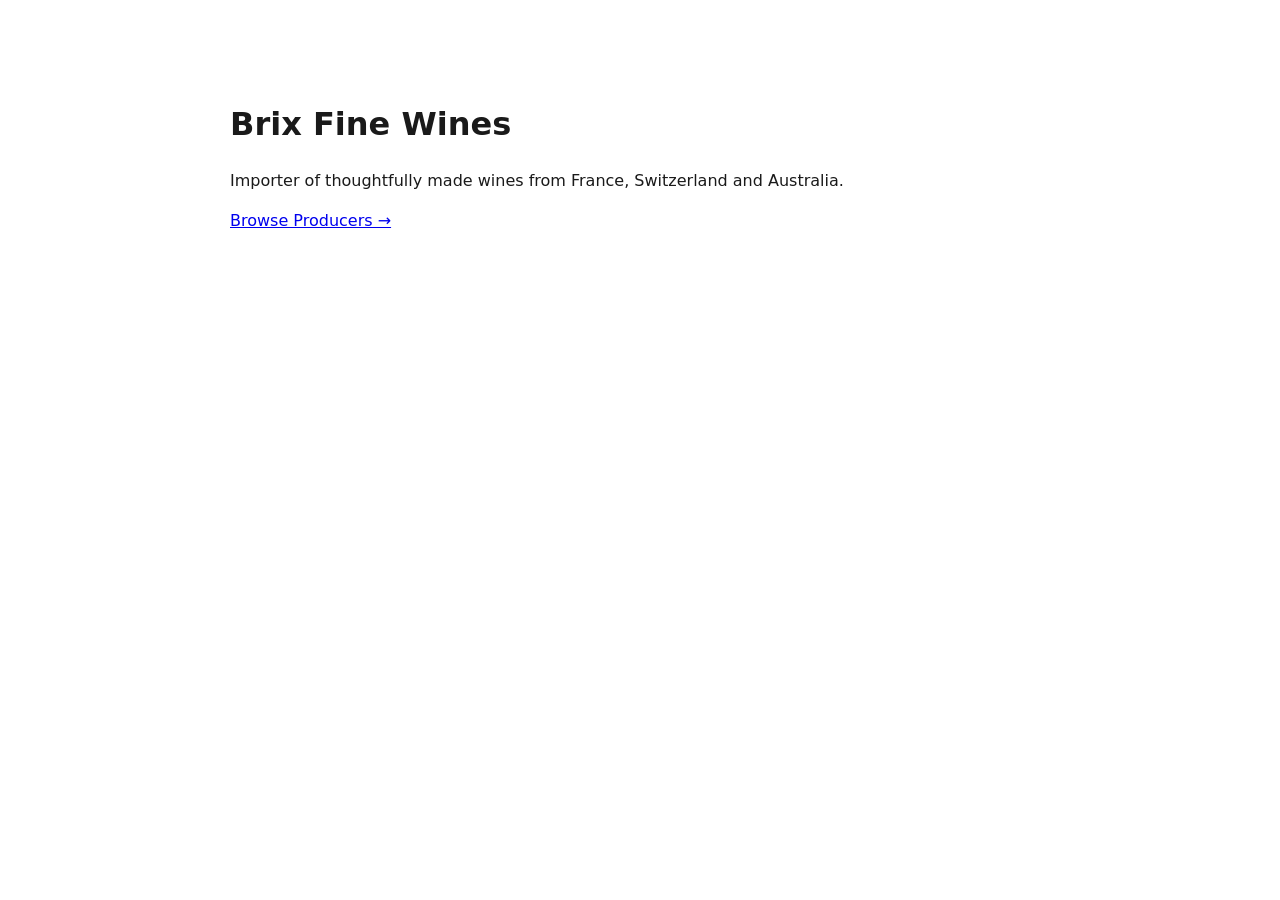
<file: index.html>
<!DOCTYPE html>
<html lang="en">
<head>
    <meta charset="UTF-8">
    <meta name="viewport" content="width=device-width, initial-scale=1.0">
    <title>Brix Fine Wines</title>

    <link rel="stylesheet" href="assets/css/brix.css">
</head>

<body>

<main style="max-width:900px;margin:100px auto;padding:0 40px;">

<h1>Brix Fine Wines</h1>

<p>
Importer of thoughtfully made wines from France, Switzerland and Australia.
</p>

<p>
<a href="producers/">Browse Producers →</a>
</p>

</main>

</body>
</html>
</file>
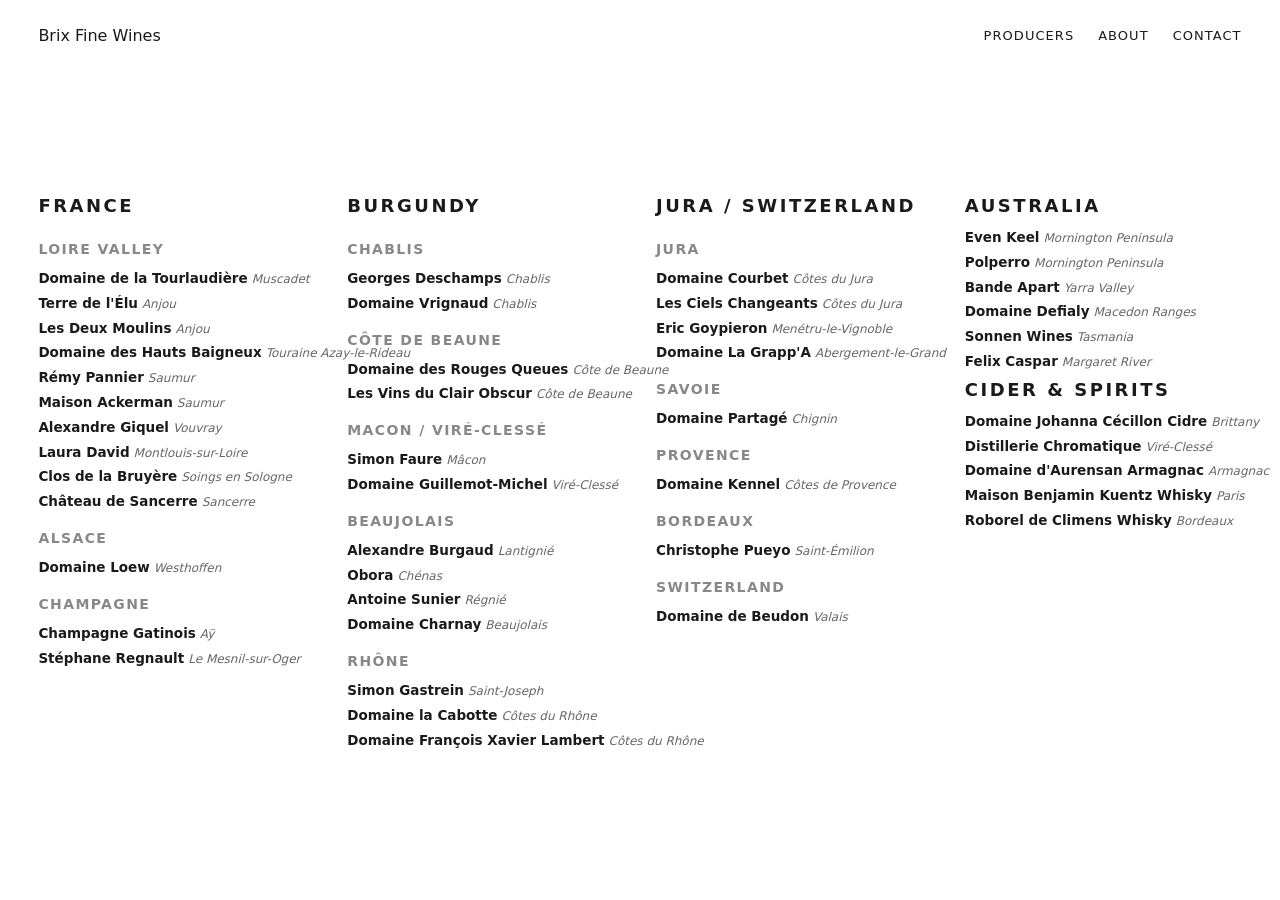
<file: producers/index.html>
<!DOCTYPE html>
<html lang="en">
<head>
  <meta charset="UTF-8">
  <meta name="viewport" content="width=device-width, initial-scale=1.0">
  <title>Producers | Brix Fine Wines</title>

  <link rel="stylesheet" href="../assets/css/brix.css">
</head>

<body>

<header class="brix-header">
  <a href="/brix-fine-wines/producers/index.html">Brix Fine Wines</a>

  <nav>
    <a href="/brix-fine-wines/producers/index.html">Producers</a>
    <a href="#">About</a>
    <a href="#">Contact</a>
  </nav>
</header>

<main class="brix-producers">

  <!-- COLUMN 1 -->
  <div class="brix-col">
    <h2>FRANCE</h2>

    <h3>LOIRE VALLEY</h3>

    <p><a href="./domaine-de-la-tourlaudiere.html"><strong>Domaine de la Tourlaudière</strong></a><em>Muscadet</em></p>
    <p><a href="/producers/terre-de-lelu"><strong>Terre de l'Élu</strong></a><em>Anjou</em></p>
    <p><a href="/producers/les-deux-moulins"><strong>Les Deux Moulins</strong></a><em>Anjou</em></p>
    <p><a href="/producers/domaine-des-hauts-baigneux"><strong>Domaine des Hauts Baigneux</strong></a><em>Touraine Azay-le-Rideau</em></p>
    <p><a href="/producers/remy-pannier"><strong>Rémy Pannier</strong></a><em>Saumur</em></p>
    <p><a href="/producers/maison-ackerman"><strong>Maison Ackerman</strong></a><em>Saumur</em></p>
    <p><a href="/producers/alexandre-giquel"><strong>Alexandre Giquel</strong></a><em>Vouvray</em></p>
    <p><a href="./laura-david.html"><strong>Laura David</strong></a><em>Montlouis-sur-Loire</em></p>
    <p><a href="/producers/clos-de-la-bruyere"><strong>Clos de la Bruyère</strong></a><em>Soings en Sologne</em></p>
    <p><a href="/producers/chateau-de-sancerre"><strong>Château de Sancerre</strong></a><em>Sancerre</em></p>

    <h3>ALSACE</h3>
    <p><a href="/producers/domaine-loew"><strong>Domaine Loew</strong></a><em>Westhoffen</em></p>

    <h3>CHAMPAGNE</h3>
    <p><a href="/producers/champagne-gatinois"><strong>Champagne Gatinois</strong></a><em>Aÿ</em></p>
    <p><a href="/producers/stephane-regnault"><strong>Stéphane Regnault</strong></a><em>Le Mesnil-sur-Oger</em></p>
  </div>

  <!-- COLUMN 2 -->
  <div class="brix-col">

    <h2>BURGUNDY</h2>

    <h3>CHABLIS</h3>
    <p><a href="/producers/georges-deschamps"><strong>Georges Deschamps</strong></a><em>Chablis</em></p>
    <p><a href="/producers/domaine-vrignaud"><strong>Domaine Vrignaud</strong></a><em>Chablis</em></p>

    <h3>CÔTE DE BEAUNE</h3>
    <p><a href="/producers/domaine-des-rouges-queues"><strong>Domaine des Rouges Queues</strong></a><em>Côte de Beaune</em></p>
    <p><a href="/producers/les-vins-du-clair-obscur"><strong>Les Vins du Clair Obscur</strong></a><em>Côte de Beaune</em></p>

    <h3>MACON / VIRÉ-CLESSÉ</h3>
    <p><a href="/producers/simon-faure"><strong>Simon Faure</strong></a><em>Mâcon</em></p>
    <p><a href="/producers/domaine-guillemot-michel"><strong>Domaine Guillemot-Michel</strong></a><em>Viré-Clessé</em></p>

    <h3>BEAUJOLAIS</h3>
    <p><a href="/producers/alexandre-burgaud"><strong>Alexandre Burgaud</strong></a><em>Lantignié</em></p>
    <p><a href="/producers/obora"><strong>Obora</strong></a><em>Chénas</em></p>
    <p><a href="/producers/antoine-sunier"><strong>Antoine Sunier</strong></a><em>Régnié</em></p>
    <p><a href="/producers/domaine-charnay"><strong>Domaine Charnay</strong></a><em>Beaujolais</em></p>

    <h3>RHÔNE</h3>
    <p><a href="/producers/simon-gastrein"><strong>Simon Gastrein</strong></a><em>Saint-Joseph</em></p>
    <p><a href="/producers/domaine-la-cabotte"><strong>Domaine la Cabotte</strong></a><em>Côtes du Rhône</em></p>
    <p><a href="/producers/domaine-francois-xavier-lambert"><strong>Domaine François Xavier Lambert</strong></a><em>Côtes du Rhône</em></p>

  </div>

  <!-- COLUMN 3 -->
  <div class="brix-col">

    <h2>JURA / SWITZERLAND</h2>

    <h3>JURA</h3>
    <p><a href="/producers/domaine-courbet"><strong>Domaine Courbet</strong></a><em>Côtes du Jura</em></p>
    <p><a href="/producers/les-ciels-changeants"><strong>Les Ciels Changeants</strong></a><em>Côtes du Jura</em></p>
    <p><a href="/producers/eric-goypieron"><strong>Eric Goypieron</strong></a><em>Menétru-le-Vignoble</em></p>
    <p><a href="/producers/domaine-la-grappa"><strong>Domaine La Grapp'A</strong></a><em>Abergement-le-Grand</em></p>

    <h3>SAVOIE</h3>
    <p><a href="/producers/domaine-partage"><strong>Domaine Partagé</strong></a><em>Chignin</em></p>

    <h3>PROVENCE</h3>
    <p><a href="/producers/domaine-kennel"><strong>Domaine Kennel</strong></a><em>Côtes de Provence</em></p>

    <h3>BORDEAUX</h3>
    <p><a href="/producers/christophe-pueyo"><strong>Christophe Pueyo</strong></a><em>Saint-Émilion</em></p>

    <h3>SWITZERLAND</h3>
    <p><a href="/producers/domaine-de-beudon"><strong>Domaine de Beudon</strong></a><em>Valais</em></p>

  </div>

  <!-- COLUMN 4 -->
  <div class="brix-col">

    <h2>AUSTRALIA</h2>

    <p><a href="/producers/even-keel"><strong>Even Keel</strong></a><em>Mornington Peninsula</em></p>
    <p><a href="/producers/polperro"><strong>Polperro</strong></a><em>Mornington Peninsula</em></p>
    <p><a href="/producers/bande-apart"><strong>Bande Apart</strong></a><em>Yarra Valley</em></p>
    <p><a href="/producers/domaine-defialy"><strong>Domaine Defialy</strong></a><em>Macedon Ranges</em></p>
    <p><a href="/producers/sonnen-wines"><strong>Sonnen Wines</strong></a><em>Tasmania</em></p>
    <p><a href="/producers/felix-caspar"><strong>Felix Caspar</strong></a><em>Margaret River</em></p>

    <h2>CIDER & SPIRITS</h2>

    <p><a href="/producers/domaine-johanna-cecillon-cidre"><strong>Domaine Johanna Cécillon Cidre</strong></a><em>Brittany</em></p>
    <p><a href="/producers/distillerie-chromatique"><strong>Distillerie Chromatique</strong></a><em>Viré-Clessé</em></p>
    <p><a href="/producers/domaine-daurensan-armagnac"><strong>Domaine d'Aurensan Armagnac</strong></a><em>Armagnac</em></p>
    <p><a href="/producers/maison-benjamin-kuentz-whisky"><strong>Maison Benjamin Kuentz Whisky</strong></a><em>Paris</em></p>
    <p><a href="/producers/roborel-de-climens-whisky"><strong>Roborel de Climens Whisky</strong></a><em>Bordeaux</em></p>

  </div>

</main>

</body>
</html>
</file>
<file: assets/css/brix.css>
/* =========================================================
   BRIX FINE WINES — DESIGN SYSTEM v4 (PRODUCTION FINAL)
   Editorial wine importer stylesheet
   Structure: tokens → reset → accessibility → index →
   producer page (hero, meta, terroir, copy, wines) → responsive
   ========================================================= */

/* =========================
   ROOT TOKENS
   ========================= */

:root {
  /* spacing scale */
  --space-1: 4px;
  --space-2: 8px;
  --space-3: 12px;
  --space-4: 16px;
  --space-5: 20px;
  --space-6: 24px;
  --space-8: 32px;
  --space-10: 40px;
  --space-12: 48px;
  --space-16: 64px;
  --space-20: 80px;

  /* layout tokens */
  --space-page-top: 120px;
  --content-width: 1100px;

  /* typography */
  --fs-display: clamp(42px, 5vw, 72px);
  --fs-h2: 18px;
  --fs-h3: 14px;
  --fs-body: 13.5px;
  --fs-meta: 13px;
  --fs-small: 12px;

  /* semantic colour system */
  --c-text: #1a1a1a;
  --c-text-secondary: #666;
  --c-text-tertiary: #888;
  --c-text-disabled: #b3b3b3;

  --c-border: #e0e0e0;
  --c-bg-soft: #f7f6f4;
}

/* =========================
   GLOBAL RESET
   ========================= */

html,
body {
  margin: 0;
  padding: 0;
  color: var(--c-text);
  font-family: system-ui, -apple-system, sans-serif;
  line-height: 1.5;
}

*,
*::before,
*::after {
  box-sizing: border-box;
}
.brix-header {
  display: flex;
  justify-content: space-between;
  align-items: center;
  padding: var(--space-6) 3vw;
  max-width: 1400px;
  margin: 0 auto;
}

.brix-header a {
  text-decoration: none;
  color: var(--c-text);
}

.brix-header nav {
  display: flex;
  gap: var(--space-6);
}

.brix-header nav a {
  font-size: var(--fs-meta);
  letter-spacing: 0.08em;
  text-transform: uppercase;
}

.brix-header nav a:hover {
  color: var(--c-text-secondary);
}


/* =========================
   ACCESSIBILITY
   Keyboard-focus visibility for all interactive elements.
   Mouse/touch interaction is unaffected (focus-visible only).
   ========================= */

a:focus-visible {
  outline: 2px solid var(--c-text);
  outline-offset: 2px;
}

/* =========================================================
   INDEX PAGE — PRODUCERS GRID
   Scales automatically as producers are added: grid rows
   flow naturally, row-gap keeps spacing consistent at any count.
   ========================================================= */

.brix-producers {
  display: grid;
  grid-template-columns: repeat(4, minmax(170px, max-content));
  column-gap: 2rem;
  row-gap: var(--space-8);
  width: 100%;
  max-width: 1400px;
  margin: 0 auto;
  justify-content: center;
  padding: var(--space-page-top) 3vw var(--space-10);

  position: relative; /* keep overlay here */
}

.brix-col {
  display: flex;
  flex-direction: column;
}

.brix-country-heading {
  margin-top: var(--space-8);
}

.brix-producers p,
.brix-producers a {
  white-space: nowrap;
  margin: 0 0 var(--space-1) 0;
  padding: 0;
  line-height: 1.3;
  color: inherit;
  text-decoration: none;
}

.brix-producers a:hover {
  color: var(--c-text-secondary);
}

.brix-producers h2 {
  margin: 0 0 var(--space-2);
  font-size: var(--fs-h2);
  letter-spacing: 0.14em;
  text-transform: uppercase;
}

.brix-producers h3 {
  margin: var(--space-3) 0 var(--space-2);
  font-size: var(--fs-h3);
  letter-spacing: 0.1em;
  text-transform: uppercase;
  color: var(--c-text-tertiary);
}

.brix-region-placeholder {
  visibility: hidden;
}

.brix-producers strong {
  font-size: var(--fs-body);
  font-weight: 700;
}

.brix-producers em {
  margin-left: var(--space-1);
  font-size: var(--fs-small);
  font-style: italic;
  color: var(--c-text-secondary);
}

.brix-spacer {
  visibility: hidden;
  height: var(--space-8); /* adjust this value to taste */
}

/* =========================================================
   PRODUCER PAGE — CORE WRAPPER
   ========================================================= */

.brix-producer {
  max-width: var(--content-width);
  margin: 0 auto;
  padding: var(--space-16) var(--space-6);
  text-align: left;
}

/* =========================================================
   HERO
   ========================================================= */

.brix-hero {
  display: grid;
  grid-template-columns: 1fr 1fr;
  gap: var(--space-20);
  align-items: start;
  margin-bottom: var(--space-10);
}

.brix-hero-image img {
  display: block;
  max-width: 100%;
  height: auto;
}

.brix-info-panel h1 {
  font-size: var(--fs-display);
  margin: 0 0 var(--space-3);
}

/* =========================================================
   META BLOCK
   ========================================================= */

.brix-meta {
  margin-top: var(--space-5);
}

.brix-meta-row {
  display: flex;
  justify-content: space-between;
  padding: 10px 0;
  border-bottom: 1px solid var(--c-border);
}

.brix-meta-label {
  font-size: var(--fs-meta);
  color: var(--c-text-tertiary);
}

.brix-meta-value {
  font-size: var(--fs-body);
}

/* =========================================================
   TERROIR
   ========================================================= */

.brix-terroir {
  padding: var(--space-3) 0;
  border-bottom: 1px solid var(--c-border);
  margin-top: var(--space-5);
}

.brix-terroir-title {
  font-size: var(--fs-small);
  text-transform: uppercase;
  letter-spacing: 0.08em;
  color: var(--c-text-secondary);
  margin-bottom: 6px;
}

.brix-terroir-text {
  font-size: var(--fs-body);
  line-height: 1.5;
}

/* =========================================================
   COPY BLOCK
   ========================================================= */

.brix-copy p {
  max-width: 720px;
  line-height: 1.6;
  margin-bottom: var(--space-6);
}

/* =========================================================
   WINES
   ========================================================= */

.brix-wines {
  margin-top: var(--space-10);
}

.brix-section-title {
  font-size: var(--fs-h3);
  text-transform: uppercase;
  letter-spacing: 0.08em;
  color: var(--c-text-secondary);
  margin-bottom: var(--space-3);
}

.brix-wine-row {
  display: flex;
  justify-content: space-between;
  align-items: baseline;
  padding: 10px 0;
  border-bottom: 1px solid var(--c-border);
}

.brix-wine-name {
  font-size: var(--fs-body);
}

.brix-wine-tag {
  font-size: var(--fs-small);
  color: var(--c-text-secondary);
}

/* =========================================================
   HOVER INTERACTIONS
   Background-only transitions: consistent, editorial, and free
   of positional movement that would feel out of place on a
   wine-list page.
   ========================================================= */

.brix-wine-row,
.brix-meta-row {
  transition: background-color 0.18s ease;
}

.brix-wine-row:hover,
.brix-meta-row:hover {
  background: var(--c-bg-soft);
}

/* =========================================================
   RESPONSIVE
   ========================================================= */

@media screen and (max-width: 1024px) {
  .brix-producer {
    padding: var(--space-12) var(--space-5);
  }

  .brix-hero {
    grid-template-columns: 1fr;
    gap: var(--space-10);
  }
}

@media screen and (max-width: 768px) {
  .brix-producers {
    grid-template-columns: 1fr;
    row-gap: var(--space-6);
    padding: var(--space-10) var(--space-5);
  }

  .brix-producer {
    padding: var(--space-8) var(--space-5);
  }

  .brix-hero {
    gap: var(--space-8);
  }
}
</file>
